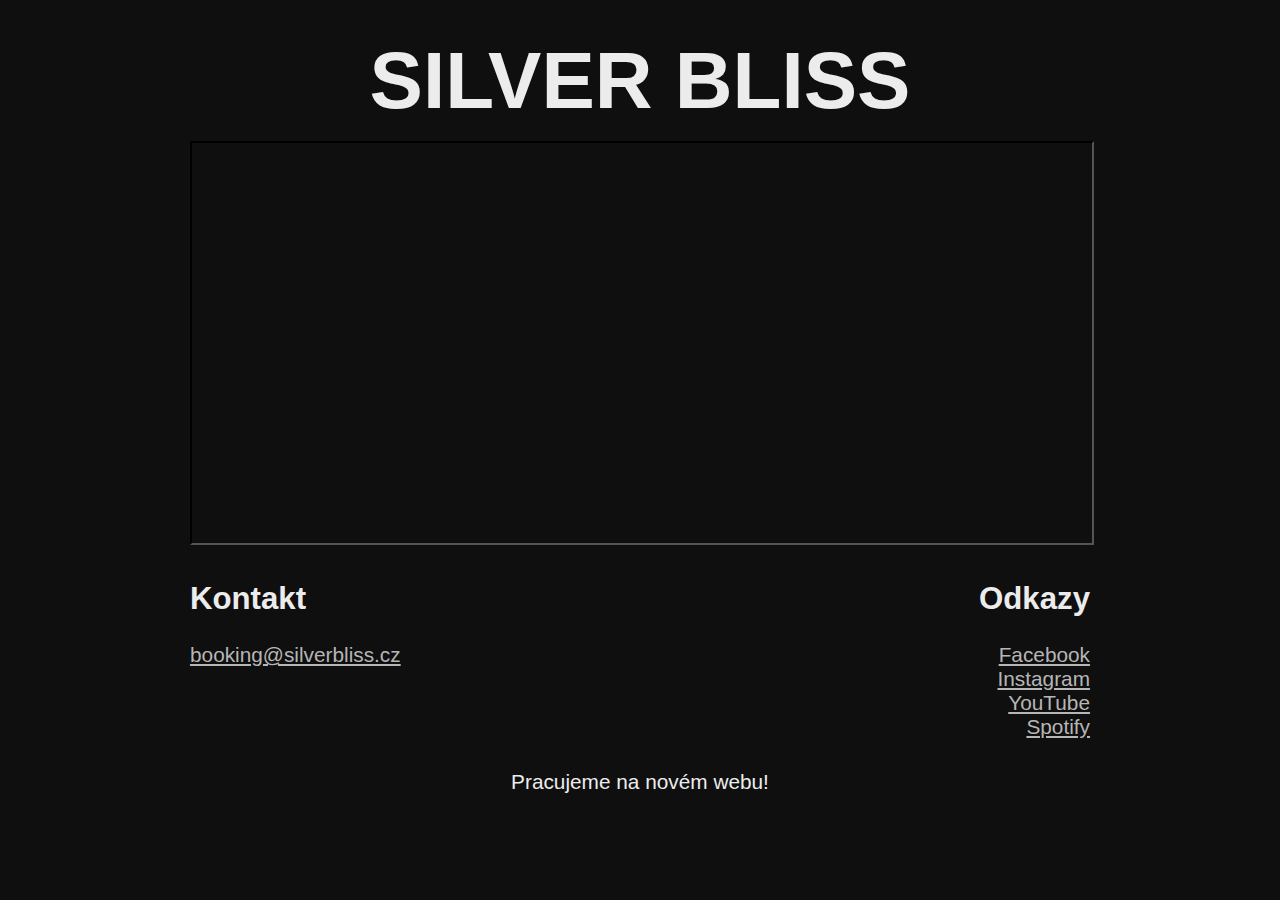
<file: index.html>
<!DOCTYPE html>
<html>
  <head>
    <title>Web v rekonstrukci | Silver Bliss</title>
    <link rel="stylesheet" href="style.css" />
    <meta
      name="description"
      content="Synth pop-rocková kapela z Ostravy. Není všechno zlato, co se třpytí!"
    />
  </head>
  <body>
    <div class="container">
      <div class="logo"><h1>SILVER BLISS</h1></div>
      <iframe
        src="https://www.youtube.com/embed/3653_16JCTY?autoplay=1&mute=1&"
        class="video"
        style="border-color: black"
      >
      </iframe>
      <div class="one">
        <h2>Kontakt</h2>
        <a href="mailto:booking@silverbliss.cz"> booking@silverbliss.cz</a>
      </div>

      <br />
      <div class="three">
        <h2 style="text-align: right">Odkazy</h2>
        <a href="https://www.facebook.com/silverbliss.cz">Facebook</a><br />
        <a href="https://www.instagram.com/silverbliss.cz/">Instagram</a><br />
        <a href="https://www.youtube.com/@silverbliss993">YouTube</a><br />
        <a
          href="https://open.spotify.com/artist/3g8swY4pU7UFzG7MLWIRp7?si=q5nrIvBPR0OP4Ix9U7ckdw"
          >Spotify</a
        ><br />
      </div>
      <p class="footer">Pracujeme na novém webu!</p>
    </div>
  </body>
</html>
</file>
<file: style.css>
body {
    margin: 1.5em;
    font-size: 130%;
    font-family: 'Gill Sans', 'Gill Sans MT', sans-serif;
    background: #0f0f0f;
    color: #ececec;
    display: grid;
    justify-content: center;
}

h1 {
    font-size: 80px;
}

h2 {
    height: auto;
}

.container {
    width: 900px;
    display: grid;
    margin-left: auto;
    margin-right: auto;
    grid-template-columns: 1fr 1fr;
    grid-template-rows: auto;
    gap: 10px;
    grid-template-areas: 
        "logo     logo"
        "video   video" 
        "one     three"
        "footer footer";
}   

.logo {
    grid-area: logo;
    height: 100px;
    width: 100%;
    display: flex;
    justify-content: center;
    align-items: center;
}

.video {
    grid-area: video;
    width: 100%;
    height: 400px;
}

.one {
    grid-area: one;
    text-align: left;
}

.three {
    grid-area: three;
    text-align: right;
}

.footer {
    text-align: center;
    grid-area: footer;
    margin-bottom: 0px;
}


a {
    color: #b6b6b6
}
</file>
